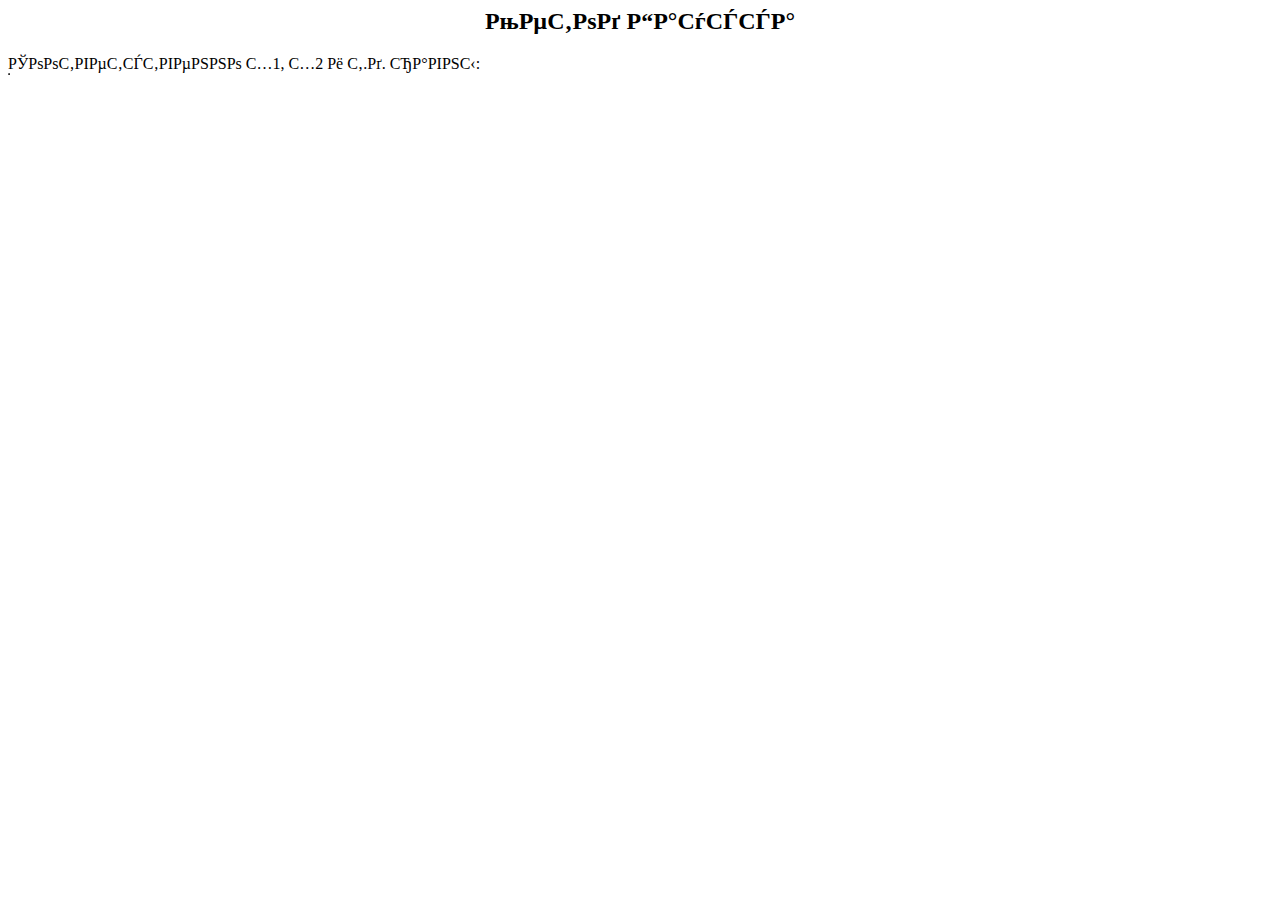
<file: gauss1.html>
<html>
<head>
<meta charset="Windows-1251">
<title>Метод Гаусса</title>
<body>
<center>
<h2>Метод Гаусса</h2>
</center>
<script>
var n = Number(prompt('Введите число уравнений'));
var arr = new Array(n);

//заполняем массив arr
for(i = 0; i < n*(n+1); i++) {
	arr[i] = Number(prompt('Введите последовательно каждый коэффициент всех уравнений'));
	}

var x = 1;
var y = 1;

// ПРЯМОЙ ХОД
function gauss() {

	//расчет C	
	var c = new Array(n-1);

	
	for(i = 1; i <=(n-1); i++) {
		c[i] = - arr[(n+1) * i + (n+2) * v] / arr[(n+2) * v];
	}

	//убираем x1
	var j = 0;
	var k = 1;

	for(i = y*(n+1); i < arr.length; i++) {
		arr[i] = arr[i] + c[k] * arr[j+(n+1)*v];
		j = j + 1;
		if (j == n+1) {
			k = k + 1;
			var j = 0;
		}
	}
}	

//запуск функции gauss
for (v = 0; v <= (n-2); v++){
	gauss();	
	y = y + 1;	
	
}

	// ОБРАТНЫЙ ХОД

var x = new Array();
for (j = 0; j<(n-1); j++){


var alpha = new Array(n-1);
	for (i = 1; i < n; i++){
	alpha[i] = - arr[(arr.length-2 - (n+1) * i) - (n+2) * j] / arr[arr.length-2 - (n+2) * j];
	}



	for (i = 1; i < n; i++){
	
	arr[(arr.length-1) - (n + 1) * i - (n+1) * j] = arr[(arr.length-1) - (n + 1) * i - (n+1) * j] + alpha[i] * arr[(arr.length-1) - (n + 1) * j];
	
	}
}	

//Вычисляем неизвестные
function xxx() {
	var x = new Array();
		for (i = 0, j = 0; i < n; i++, j++) {

		x[i] = arr[arr.length-1 - (n + 1) * j] / arr[arr.length - 2 - (n + 2) * i];
		x[i] = x[i].toFixed(3);
		}
		x.reverse();

//Вывод неизвестных значений	
document.write("Соответственно х1, х2 и т.д. равны:  <table border='1'>");		
document.write("<tr>");
for(j=0; j <= n-1; ++j) {
	document.write("<td>" + x[j] + "</td>");
}
document.write("</tr>");
document.write("</table>");
					
}

xxx();

</script>
</body
</html>
</file>
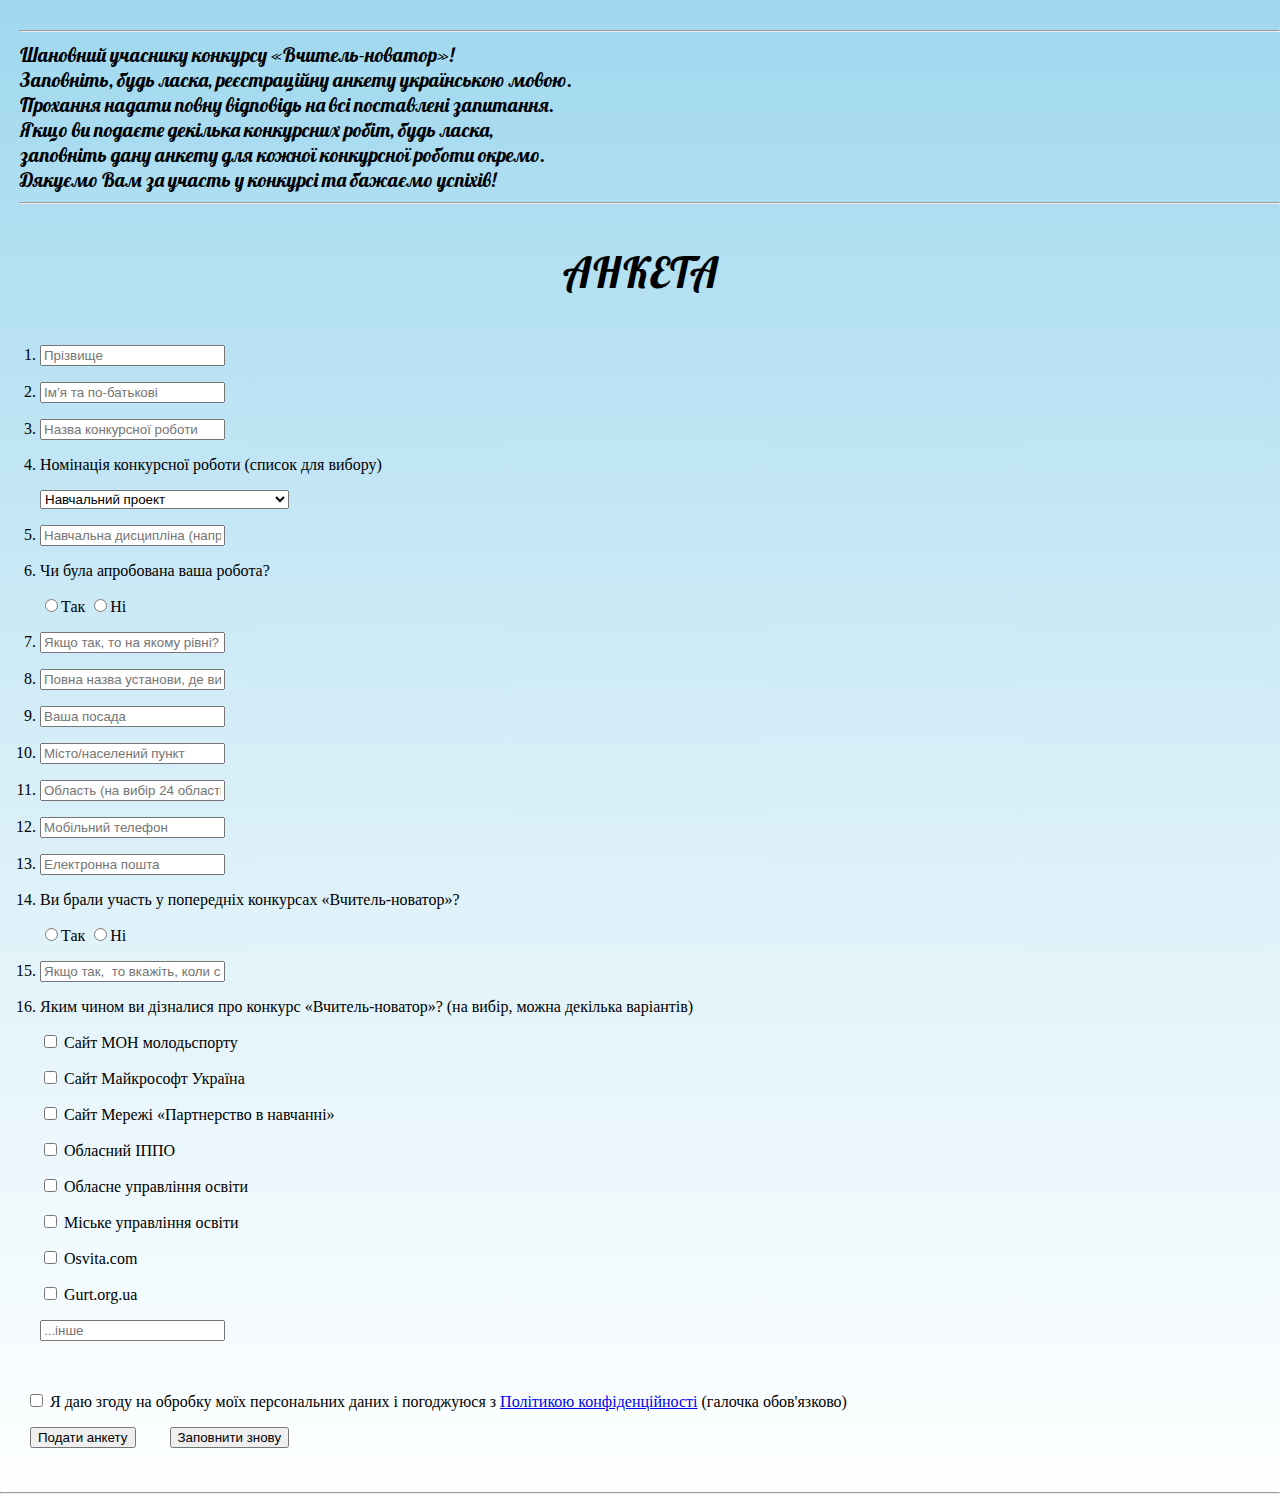
<file: Homework_12_04_17.html>
<!DOCTYPE html>
<html>
<head>
	<meta charset="UTF-8">
	<title>Реєстраційна анкета учасника конкурсу «Вчитель-новатор»</title>
	<link href="https://fonts.googleapis.com/css?family=Lobster" rel="stylesheet">
	<link rel="stylesheet" type="text/css" href="style12.css">
</head>
<body>
	<div id="discribe"><hr>Шановний учаснику конкурсу «Вчитель-новатор»!<br>
	Заповніть, будь ласка, реєстраційну анкету українською мовою.<br>
	Прохання надати повну відповідь на всі поставлені запитання.<br>
	Якщо ви подаєте декілька конкурсних робіт, будь ласка,<br>
	заповніть дану анкету для кожної конкурсної роботи окремо.<br>
	Дякуємо Вам за участь у конкурсі та бажаємо успіхів!<br><hr>
	</div>
	<p id="anketa">АНКЕТА</p>
	<div class="form"><form action="/php/form.php" method="GET">
	<p><ol>
		<li><p><input type="text" name="surname" placeholder="Прізвище"></p></li>
		<li><p><input type="text" placeholder="Ім’я та по-батькові"></p></li>
		<li><p><input type="text" placeholder="Назва конкурсної роботи"></p></li>
		<li><label>Номінація конкурсної роботи (список для вибору)</label><br>
				<p><select>
  					<option>Навчальний проект</option>
 					<option>Виховний проект</option>
 					<option>Позашкільний проект</option>
 					<option>Навчальний контент</option>
  					<option>Он-лайновий освітній ресурс</option>
 					<option>Навчально-методичне забезпечення</option> 				
				</select></p></li>
		<li><p><input type="text" placeholder="Навчальна дисципліна (наприклад, біологія)"></p></li>
		<li><label>Чи була апробована ваша робота?</label><br>
			<p><label><input type="radio" name="status">Так</label>
			<label><input type="radio" name="status">Нi</label></p></li>
		<li><p><input type="text" placeholder="Якщо так, то на якому рівні?"></p></li>
		<li><p><input type="text" placeholder="Повна назва установи, де ви працюєте"></p></li>
		<li><p><input type="text" placeholder="Ваша посада"></p></li>
		<li><p><input type="text" placeholder="Місто/населений пункт"></p></li>
		<li><p><input type="text" placeholder="Область (на вибір 24 області + АР Крим + м. Київ + м.Севастополь)"></p></li>
		<li><p><input type="tel" placeholder="Мобільний телефон"></p></li>
		<li><p><input type="email" placeholder="Електронна пошта"></p></li>
		<li><label>Ви брали участь у попередніх конкурсах  «Вчитель-новатор»?</label><br>
			<p><label><input type="radio" name="status">Так</label>
			<label><input type="radio" name="status">Нi</label></p></li>
		<li><p><input type="text" placeholder="Якщо так,  то вкажіть, коли саме."></p></li>
		<li><p>Яким чином ви дізналися про конкурс «Вчитель-новатор»? (на вибір, можна декілька варіантів)</p></li>
			<p><input type="checkbox" name="a" value="MON"> Сайт МОН молодьспорту</p>
			<p><input type="checkbox" name="b" value="MS"> Сайт Майкрософт Україна</p>
			<p><input type="checkbox" name="c" value="PN"> Сайт Мережі «Партнерство в навчанні»</p>
			<p><input type="checkbox" name="d" value="IPPO"> Обласний ІППО</p>
			<p><input type="checkbox" name="e" value="OUO"> Обласне управління освіти</p>
			<p><input type="checkbox" name="f" value="MUO"> Міське управління освіти</p>
			<p><input type="checkbox" name="g" value="Osvita"> Osvita.com</p>
			<p><input type="checkbox" name="h" value="gurt"> Gurt.org.ua</p>
		    <p><input type="text" placeholder="...інше"></p>
	</ol><br>
			<p><input type="checkbox" name="zgoda" value="zgoda" id="zgoda"> Я даю згоду на обробку моїх персональних даних і погоджуюся з 
			<a href="#">Політикою конфіденційності</a> (галочка обов'язково)</p>
    <button class="but">Подати анкету</button>
    <button class="but">Заповнити знову</button>
	</div>
	</form></p>
</body>
  	<footer class="footer"></footer><hr>
</html>
</file>
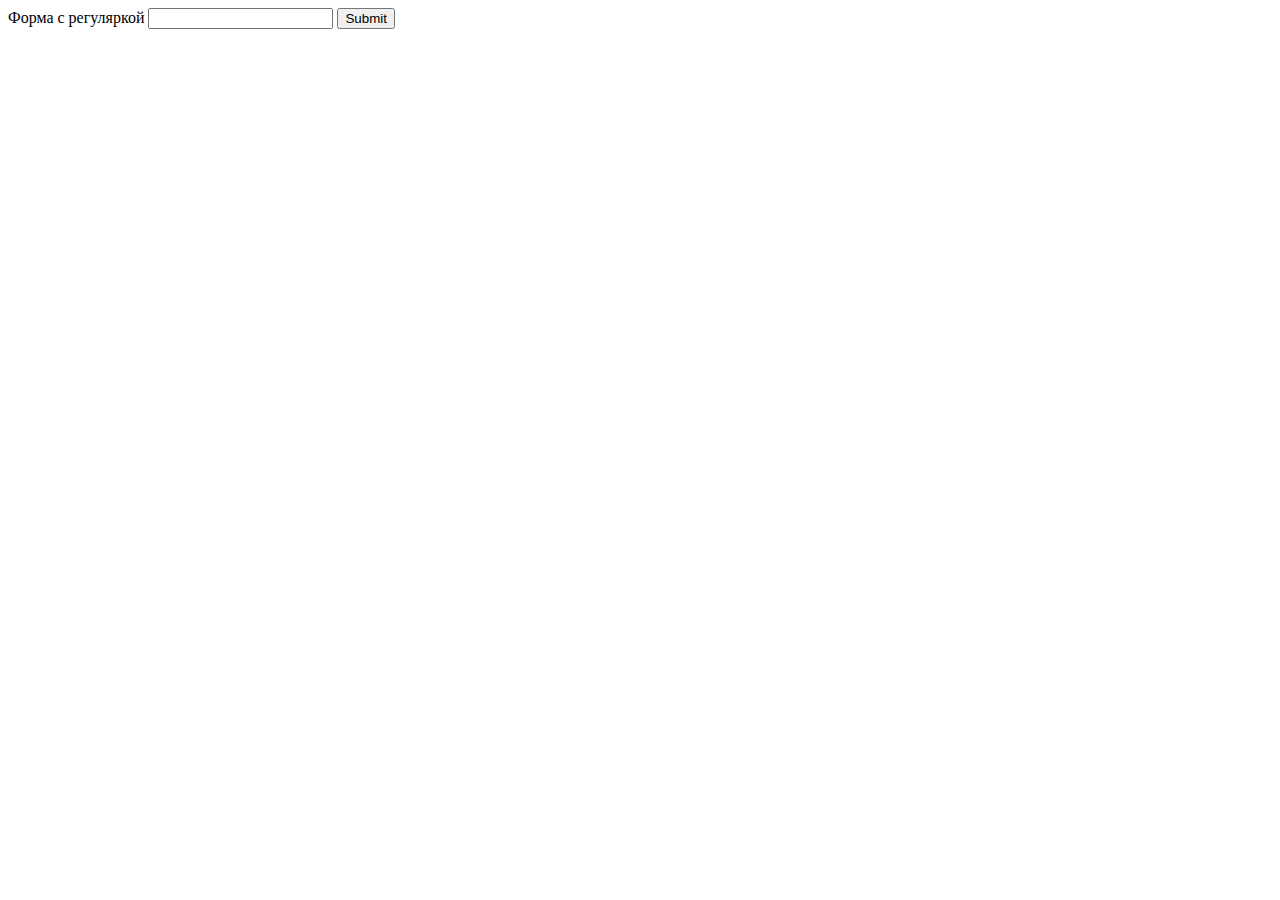
<file: regular.html>
<!DOCTYPE HTML>
<html>
<head>
<meta charset="utf-8">
</head>

<script>

	window.addEventListener("load", function (){
		document.forms[0].addEventListener("submit", function(e){
			var str = document.getElementById("nameInput").value;

			//регулярка 
			var onlyEngLetters = str.search(/[^\s \d a-zA-Z]/g);
			var onlyInteger = str.search(/[,\.]/g);
			if ( onlyEngLetters !== -1 || onlyInteger !== -1 ){
				e.preventDefault();
				alert("Введите целочисленное число или латинские символы");
			}
		}, false)
	}, false)


</script>

<body>

	<form action="" method="post">
		Форма с регуляркой <input id="nameInput" type="text" name="name"/>
		<input type="submit" name="Поехали!"/>
	</form>

</body>
</html>
</file>
<file: style12.css>
@import url('https://fonts.googleapis.com/css?family=Lobster&subset=cyrillic');

html,body {
	margin: 0;
	padding: 0;
	background: -webkit-linear-gradient(top, #a0d8ef 0%,#ddf1f9 58%,#feffff 100%);
}

#discribe {
	padding-top: 20px;
	padding-left: 20px; 
	font-size: 20px;
	font-family: "Lobster", Arial, sans-serif;
	
}

#anketa {
	font-family: "Lobster", Arial, sans-serif;
	font-size: 42px;
	padding-bottom: 20px; 
	text-align: center;
}

.form {
	margin-top: -16px;

}

#forma > ol {
	width: 1800px;
    
}

#zgoda {
	margin-left: 30px; 	
}

button {
	margin-left: 30px; 
}

.footer {
	padding-bottom: 20px;

}
</file>
